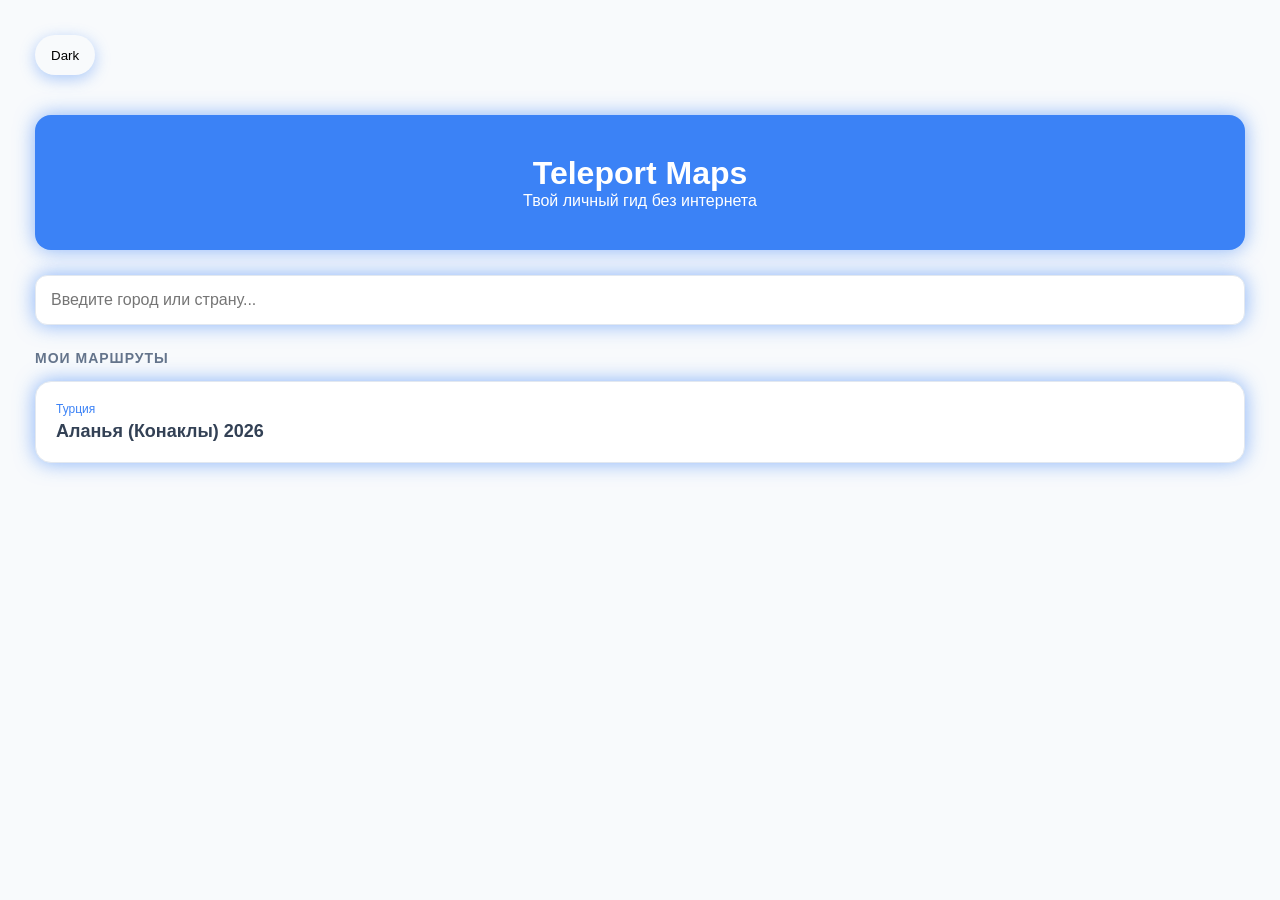
<file: index.html>
<!DOCTYPE html>
<html lang="ru">
<head>
    <meta charset="UTF-8">
    <title>Teleport Maps</title>
    <link rel="stylesheet" href="style.css">
    <link rel="manifest" href="manifest.json">
    <meta name="mobile-web-app-capable" content="yes">
    <meta name="viewport" content="width=device-width, initial-scale=1.0">
    <link rel="apple-touch-icon" href="icon-512.png">

<link rel="icon" type="image/png" href="icon-512.png">

<meta name="apple-mobile-web-app-capable" content="yes">
<meta name="apple-mobile-web-app-status-bar-style" content="black">
<meta name="apple-mobile-web-app-title" content="Аланья 2026">
</head>
<body>
    <div class="header-container">
    <button id="theme-toggle">Dark</button>
</div>
    <div class="welcome-container">
        <header class="welcome-banner">
            <h1>Teleport Maps</h1>
            <p>Твой личный гид без интернета</p>
        </header>

        <div class="search-box">
            <input type="text" placeholder="Введите город или страну...">
        </div>

       <h2 class="section-title">МОИ МАРШРУТЫ</h2>
       
       <a href="map.html" class="route-link">
        <div style="font-size: 12px; color: #3b82f6;">Турция</div>
        <div style="font-weight: 700; font-size: 18px; margin-top: 5px;">Аланья (Конаклы) 2026</div>
    </a>
    </div>
    <script src="main.js"></script>

</body>
</html>
</file>
<file: style.css>
:root {
            --bg-color: #f8fafc;
            --card-bg: #ffffff;
            --primary: #1e293b;
            --accent: #3b82f6;
            --text: #334155;
            --text-muted: #64748b;
            --success: #10b981;
            --glow-color: rgba(59, 130, 246, 0.3);
        }
    body.dark-theme {
    /* Темная тема */
    --bg-color: #0f172a;
    --card-bg: #1e293b;
    --text-color: #f1f5f9;
}

/* Применяем переменные к элементам */
body {
    background-color: var(--bg-color);
    color: var(--text-color);
    transition: background 0.3s, color 0.3s; /* Плавный переход */
}










.location-node, .route-link {
    background-color: var(--card-bg) !important;
    color: var(--text-color) !important;
}
        * { box-sizing: border-box; margin: 0; padding: 0; font-family: -apple-system, BlinkMacSystemFont, sans-serif; }
        body { background: var(--bg-color); color: var(--text); padding: 15px; padding-bottom: 60px; }
       
        header { background: var(--card-bg); padding: 20px; border-radius: 16px; box-shadow: 0 0 20px rgba(59, 130, 246, 0.6);  margin-bottom: 15px; text-align: center; }
        .current-date-badge { background: #eff6ff; color: var(--accent); padding: 6px 12px; border-radius: 20px; font-weight: 600; font-size: 14px; display: inline-block; margin-bottom: 8px; }
       
        .map-section { background: var(--card-bg); border: 1px solid #e2e8f0; border-radius: 16px; padding: 12px; margin-bottom: 20px; box-shadow: 0 0 20px rgba(59, 130, 246, 0.6);  }
        .map-title { font-weight: 700; font-size: 14px; color: var(--primary); margin-bottom: 8px; display: flex; align-items: center; gap: 6px; }
        .map-container { width: 100%; height: 180px; background: #e2e8f0; border-radius: 10px; overflow: hidden; display: flex; align-items: center; justify-content: center; color: var(--text-muted); font-size: 13px; font-weight: 500; text-align: center; position: relative; }
        .map-container img { width: 100%; height: 100%; object-fit: cover; position: absolute; top: 0; left: 0; }
 
        .days-tabs { display: flex; gap: 10px; overflow-x: auto; padding-bottom: 10px; margin-bottom: 15px; scrollbar-width: none; }
        .days-tabs::-webkit-scrollbar { display: none; }
        .tab-btn { background: var(--card-bg); border: 1px solid #e2e8f0; padding: 10px 18px; border-radius: 25px; cursor: pointer; font-weight: 600; white-space: nowrap; color: var(--text-muted); transition: all 0.2s; }
        .tab-btn.active { background: var(--accent); color: white; border-color: var(--accent); }
 
        .route-container { position: relative; padding-left: 20px; display: none; }
        .route-container.active { display: block; }
        .route-container::before { content: ''; position: absolute; left: 4px; top: 10px; bottom: 10px; width: 2px; background: #cbd5e1; z-index: 1; }
 
        .location-node { position: relative; background: var(--card-bg); padding: 12px; border-radius: 12px; margin-bottom: 15px; box-shadow: 0 0 20px rgba(59, 130, 246, 0.6); display: flex; align-items: center; gap: 12px; border: 1px solid #e2e8f0; z-index: 2; cursor: pointer; }
        .location-node::before { content: ''; position: absolute; left: -20px; top: calc(50% - 5px); width: 10px; height: 10px; background: #cbd5e1; border-radius: 50%; border: 2px solid var(--bg-color); transition: background 0.3s; }
        .location-node.visited::before { background: var(--success); }
        .location-node.visited {
    background: rgba(16, 185, 129, 0.15) !important; /* Нежно-зеленый фон */
    border: 1px solid rgba(16, 185, 129, 0.6) !important; /* Зеленая рамка */
    box-shadow: 0 0 15px rgba(16, 185, 129, 0.3) !important; /* Зеленое свечение */
    opacity: 1 !important; /* Чтобы не было серой прозрачности */
}
        
       
        .mini-img { width: 55px; height: 55px; border-radius: 8px; background: #cbd5e1; overflow: hidden; display: flex; align-items: center; justify-content: center; font-size: 20px; flex-shrink: 0; }
        .mini-img img { width: 100%; height: 100%; object-fit: cover; }
        .node-info { flex-grow: 1; }
        .node-title { font-weight: 600; font-size: 15px; color: var(--primary); }
        .node-meta { font-size: 12px; color: var(--text-muted); margin-top: 2px; }
       
        .checkbox-custom { width: 22px; height: 22px; border-radius: 50%; border: 2px solid #cbd5e1; display: flex; align-items: center; justify-content: center; color: white; transition: all 0.2s; font-weight: bold; font-size: 12px; flex-shrink: 0; z-index: 3; }
        .location-node.visited .checkbox-custom { background: var(--success); border-color: var(--success); }
        .location-node.visited .checkbox-custom::after { content: '✓'; }

 
        .sheet-overlay { position: fixed; top: 0; left: 0; right: 0; bottom: 0; background: rgba(0,0,0,0.4); display: none; z-index: 999; backdrop-filter: blur(4px); }
        .bottom-sheet { position: fixed; left: 0; right: 0; bottom: -100%; background: white; border-top-left-radius: 24px; border-top-right-radius: 24px; max-height: 85vh; display: none; flex-direction: column; transition: bottom 0.2s ease-out; z-index: 1000; box-shadow: 0 -10px 25px rgba(0,0,0,0.1); }
        .bottom-sheet.open { bottom: 0; }
       
        .sheet-header { padding: 15px; border-bottom: 1px solid #e2e8f0; display: flex; justify-content: space-between; align-items: center; background: #f8fafc; border-top-left-radius: 24px; border-top-right-radius: 24px; }
        .sheet-header h3 { font-size: 18px; color: var(--primary); }
        .close-sheet { background: #e2e8f0; border: none; width: 35px; height: 35px; border-radius: 50%; font-size: 22px; cursor: pointer; color: var(--text-muted); display: flex; align-items: center; justify-content: center; z-index: 1001; }
       
        .sheet-body { padding: 15px; overflow-y: auto; flex-grow: 1; }
        .sheet-main-img { width: 100%; height: 180px; border-radius: 12px; background: #cbd5e1; overflow: hidden; display: flex; align-items: center; justify-content: center; font-size: 40px; margin-bottom: 15px; }
        .sheet-main-img img { width: 100%; height: 100%; object-fit: cover; }
       
        .report-grid { display: flex; flex-direction: column; gap: 10px; }
        .report-item { background: #f1f5f9; padding: 10px 12px; border-radius: 8px; border-left: 4px solid var(--accent); }
        .report-item.highlight { border-left-color: #f59e0b; background: #fef3c7; }
        .label { font-size: 11px; font-weight: 700; color: var(--text-muted); text-transform: uppercase; letter-spacing: 0.5px; margin-bottom: 2px; }
        .val { font-size: 14px; color: var(--primary); font-weight: 500; }
       
        .btn-group { display: flex; flex-direction: column; gap: 10px; margin-top: 15px; }
        .action-btn { display: block; width: 100%; border: none; padding: 14px; border-radius: 10px; font-weight: 600; font-size: 15px; cursor: pointer; text-align: center; text-decoration: none; }
        .btn-primary { background: var(--accent); color: white; }
        .btn-success { background: #059669; color: white; }
        .btn-visited { background: #e2e8f0; color: var(--text-muted); }
    
       /* Исправляем отступы и шрифты на главной */
.welcome-container { width: 100%; margin: 0 auto; padding: 20px; }

/* Светлый баннер для главной страницы */
.welcome-banner { 
    text-align: center; 
    padding: 40px 20px; 
    background-color: var(--accent); /* Используем наш синий цвет */
    border-radius: 16px; 
    color: white; /* Белый текст на синем */
    margin-bottom: 25px; 
    box-shadow: 0 0 20px rgba(59, 130, 246, 0.6); 
    
}

.welcome-banner h1,
.welcome-banner p { color: #ffffff !important}

.search-box input { 
    width: 100%; 
    padding: 15px; 
    border-radius: 12px; 
    border: 1px solid #e2e8f0; 
    background: #ffffff; 
    font-size: 16px; 
    margin-bottom: 25px;
    box-shadow: 0 0 20px rgba(59, 130, 246, 0.6); ;
}

.section-title { 
    font-size: 14px; color: #64748b; margin-bottom: 15px; 
    text-transform: uppercase; letter-spacing: 1px; font-weight: 700;
}

/* Это важно: превращаем ссылку в красивую карточку */
.route-link {
    display: block; background: #ffffff; padding: 20px; 
    border-radius: 16px; border: 1px solid #e2e8f0; 
    text-decoration: none; color: #1e293b; 
    box-shadow: 0 0 20px rgba(59, 130, 246, 0.6);
}

/* Контейнер остается как был */
.header-container {
    display: flex;
    justify-content: space-between;
    align-items: center;
    padding: 20px;
    width: 100%;
    box-sizing: border-box;
}

.back-button, #theme-toggle {
    display: flex !important;
    align-items: center !important;
    justify-content: center !important;
    padding: 8px 16px !important;
    border-radius: 20px !important;
    cursor: pointer !important;
    height: 40px !important;
    font-weight: 500 !important;
    
    /* Базовые настройки (Светлая тема) */
    background: transparent !important;
    border: none !important; /* НЕТ обводки в светлой */
    
    /* Голубое свечение всегда */
    box-shadow: 0 4px 15px rgba(59, 130, 246, 0.4) !important;
    
    color: #000000 !important; /* Черный текст в светлой */
    transition: all 0.3s ease !important;
}

/* Настройки только для Темной темы */
body.dark-theme .back-button, 
body.dark-theme #theme-toggle {
    /* Добавляем белую обводку в темной */
    border: 1px solid #ffffff !important; 
    color: #ffffff !important; /* Белый текст в темной */
    /* Свечение остается голубым, как ты просил */
}

#theme-toggle {
    transition: background-color 0.2s, transform 0.1s;
    background-color: #ddd; /* Цвет по умолчанию */
    border: none;
    padding: 10px 20px;
    cursor: pointer;
}

/* Эффект нажатия (вспышка) */
#theme-toggle:active {
    background-color: #aaa; /* Цвет вспышки */
    transform: scale(0.95);
}

/* Добавь это в конец своего style.css */
.visited {
    background-color: blue !important; /* Или другой цвет, который ты хочешь */
    color: white !important;
    border: 2px solid darkblue;
}

/* Цвета для темной темы */
.dark-theme #theme-toggle {
    background-color: #444;
    color: white;
}
/* --- Стили для блока даты и заголовка --- */
/* --- Стили для блока даты и заголовка --- */


/* --- Общие настройки контейнера --- */
.header-card {
    padding: 20px;
    border-radius: 16px;
    margin-bottom: 15px;
    text-align: center;
    transition: all 0.3s ease;
    
    /* Светлая тема по умолчанию */
    background-color: #ffffff; 
    border: 1px solid #e2e8f0;
}

/* Название маршрута (Светлая тема) */
.route-title {
    color: #1e293b; /* Черный текст */
    font-size: 22px;
    margin: 0;
}

/* Бейдж даты (Светлая тема) */
.date-badge {
    display: inline-block;
    padding: 6px 12px;
    border-radius: 20px;
    background-color: rgba(59, 130, 246, 0.1); /* Легкий голубой фон */
    color: #3b82f6; /* Синий текст */
    font-weight: 600;
    font-size: 14px;
    margin-bottom: 10px;
}

/* --- ТЕМНАЯ ТЕМА --- */
body.dark-theme .header-card {
    background-color: #1e293b; /* Темный фон контейнера */
    border: none;
}

body.dark-theme .route-title {
    color: #ffffff !important; /* Заголовок белый */
}

body.dark-theme .date-badge {
    background-color: #3b82f6 !important; /* Ярко-голубая плашка */
    color: #ffffff !important;            /* Белый текст даты */
}

/* Внешняя плашка (основная) */
.outer-map-card {
    padding: 20px;
    border-radius: 16px;
    margin-bottom: 20px;
    transition: all 0.3s ease;
    
    /* Светлая тема */
    background-color: #ffffff;
    border: 1px solid #e2e8f0;
}

/* Заголовок карты */
.map-title {
    font-size: 16px;
    margin-bottom: 15px;
    color: #1e293b;
}

/* Внутренняя плашка (плейсхолдер) */
.inner-map-placeholder {
    padding: 40px 20px;
    border-radius: 12px;
    text-align: center;
    font-size: 14px;
    transition: all 0.3s ease;
    
    /* Светлая тема: сероватый фон */
    background-color: rgba(0, 0, 0, 0.05); 
    color: #64748b;
}

/* --- ТЕМНАЯ ТЕМА --- */
body.dark-theme .outer-map-card {
    background-color: #1e293b;
    border: none;
}

body.dark-theme .map-title {
    color: #ffffff !important;
}

/* Внутренняя плашка в темной теме становится светлее и контрастнее */
body.dark-theme .inner-map-placeholder {
    background-color: rgba(255, 255, 255, 0.08) !important;
    color: #ffffff !important;
    border: 1px solid rgba(255, 255, 255, 0.1);
}

/* --- Исправление текста в карточках маршрута (дни) --- */
body.dark-theme .node-title {
    color: #ffffff !important;
}

body.dark-theme .node-meta {
    color: #cbd5e1 !important;
}

/* --- Исправление текста в Шторке (Bottom Sheet) --- */
body.dark-theme .bottom-sheet {
    background-color: #1e293b !important;
}

body.dark-theme .sheet-header {
    background-color: #1e293b !important;
    border-bottom: 1px solid #334155;
}

body.dark-theme .sheet-header h3 {
    color: #ffffff !important;
}

body.dark-theme .val {
    color: #ffffff !important;
}

body.dark-theme .report-item {
    background-color: #334155 !important;
    border-left: 4px solid var(--accent);
}

body.dark-theme .report-item.highlight {
    background-color: #453411 !important; /* Темно-янтарный фон для подсветки */
}

/* Стиль для полностью пройденного дня */
/* Принудительная раскраска кнопки дня */
.tab-btn.day-completed {
    background-color: #10b981 !important; /* Твой зеленый цвет */
    color: #ffffff !important;
    border-color: #10b981 !important;
}

/* Можно добавить маленькую галочку на саму кнопку дня */
.tab-btn.day-completed::after {
    content: ' ✓';
    font-size: 12px;
}

/* Плавное изменение цвета для всех кнопок */
.tab-btn {
    transition: all 0.4s cubic-bezier(0.175, 0.885, 0.32, 1.275); 
}

/* Анимация при получении класса .day-completed */
.tab-btn.day-completed {
    animation: success-pulse 0.6s ease;
    background-color: var(--success) !important;
    color: white !important;
    border-color: var(--success) !important;
}

@keyframes success-pulse {
    0% { transform: scale(1); }
    50% { transform: scale(1.1); } /* Немного увеличивается */
    100% { transform: scale(1); }  /* Возвращается в норму */
}

.progress-container {
    padding: 0 20px 15px 20px;
    font-size: 12px;
    color: var(--text-muted);
}

.progress-bar {
    height: 6px;
    background: #e2e8f0;
    border-radius: 3px;
    margin-bottom: 5px;
    overflow: hidden;
}

/* Сама заполняемая часть */
#progress-bar {
    height: 100%;
    width: 0%;
    background: var(--success); /* Зеленый цвет */
    transition: width 0.4s ease;
}

/* Финальные стили для даты */
.date-badge {
    display: inline-block !important;
    padding: 15px 30px !important;
    border-radius: 30px !important;
    font-weight: 800 !important;
    font-size: 20px !important;
    margin: 20px auto !important;
    text-align: center !important;
    border: none !important; /* УБРАЛИ ОБВОДКУ */
    
    /* Светлая тема */
    background-color: rgba(59, 130, 246, 0.2) !important;
    color: #000000 !important; 
    transition: all 0.3s ease !important;
}

/* Темная тема */
body.dark-theme .date-badge {
    background-color: #3b82f6 !important; /* Голубой без прозрачности */
    color: #ffffff !important;           /* Белый текст */
    border: none !important;             /* БЕЗ ОБВОДКИ */
}
</file>
